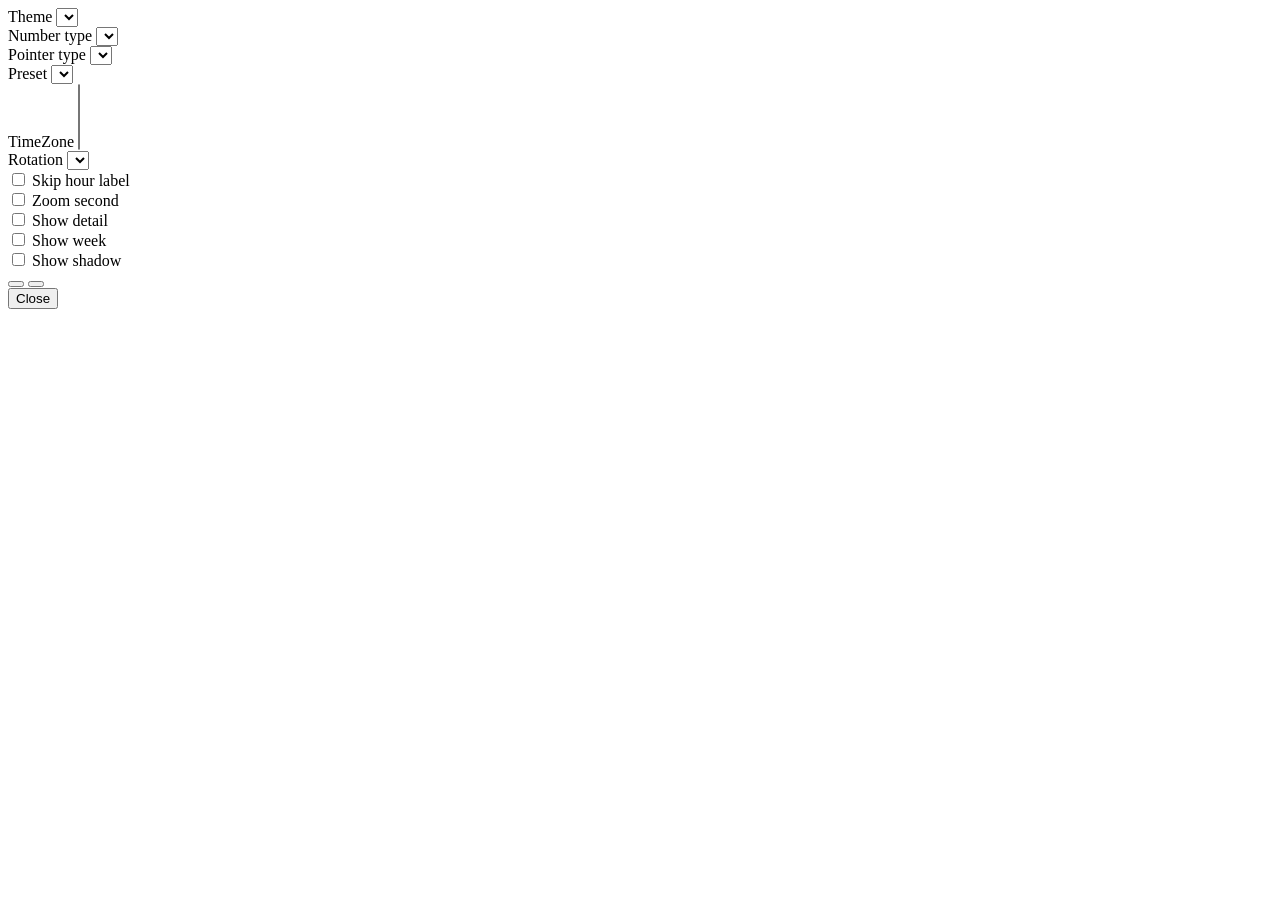
<file: clockwall.html>
<!DOCTYPE html>
<html>
  <div class="form-fw">
    <div class="form-fw">

    </div>

    <div class="main-area">
        <div class="form-fw">
			    <div class="form-test">
            <label for="input-theme">Theme</label>
            <select id="input-theme" name="body"> </select>
          </div>
			    <div class="form-test">
            <label for="input-number">Number type</label>
            <select id="input-number" name="body"> </select>
          </div>
          <div class="form-test">
            <label for="input-pointer">Pointer type</label>
            <select id="input-pointer" name="body"> </select>
          </div>
          <div class="form-test">
            <label for="input-preset">Preset</label>
            <select id="input-preset" name="body"> </select>
          </div> 
          <div class="form-test">
            <label for="input-timezone">TimeZone</label>
            <select id="input-timezone" name="body" multiple="multiple"> </select>
          </div> 
          <div class="form-test">
            <label for="input-rotation">Rotation</label>
            <select id="input-rotation" name="body"> </select>
          </div> 
          <div class="main-area">
            <div class="form-test"> <input type="checkbox" id="SkipHourLabel"> <label for="SkipHourLabel">Skip hour label</label>
            </div>
            <div class="form-test"> <input type="checkbox" id="ZoomSecond"> <label for="ZoomSecond">Zoom second</label>
            </div>
            <div class="form-test"> <input type="checkbox" id="ShowDetailInfo"> <label for="ShowDetailInfo">Show detail</label>
            </div>
            <div class="form-test"> <input type="checkbox" id="ShowWeekDate"> <label for="ShowWeekDate">Show week</label>
            </div>
            <div class="form-test"> <input type="checkbox" id="ShowShadow"> <label for="ShowShadow">Show shadow</label>
            </div>
          </div>
          <div class="form-oper">
            <div class="form-loop">
              <button id="Start" type="button" class="btn btn-primary" data-bs-toggle="tooltip" title="Start"><i class="bi-play"></i></button>          	
              <button id="Stop" type="button" class="btn btn-primary disabled" data-bs-toggle="tooltip" title="Stop"><i class="bi-stop"></i></button>           	
            </div>
            <div class="form-loop">
              <button id="Close" type="button" class="btn btn-primary" data-bs-toggle="tooltip" title="Close session"><i class="bi-x"></i>Close</button>
            </div>
          </div>
        </div>
    </div>

  </div>
</html>
</file>
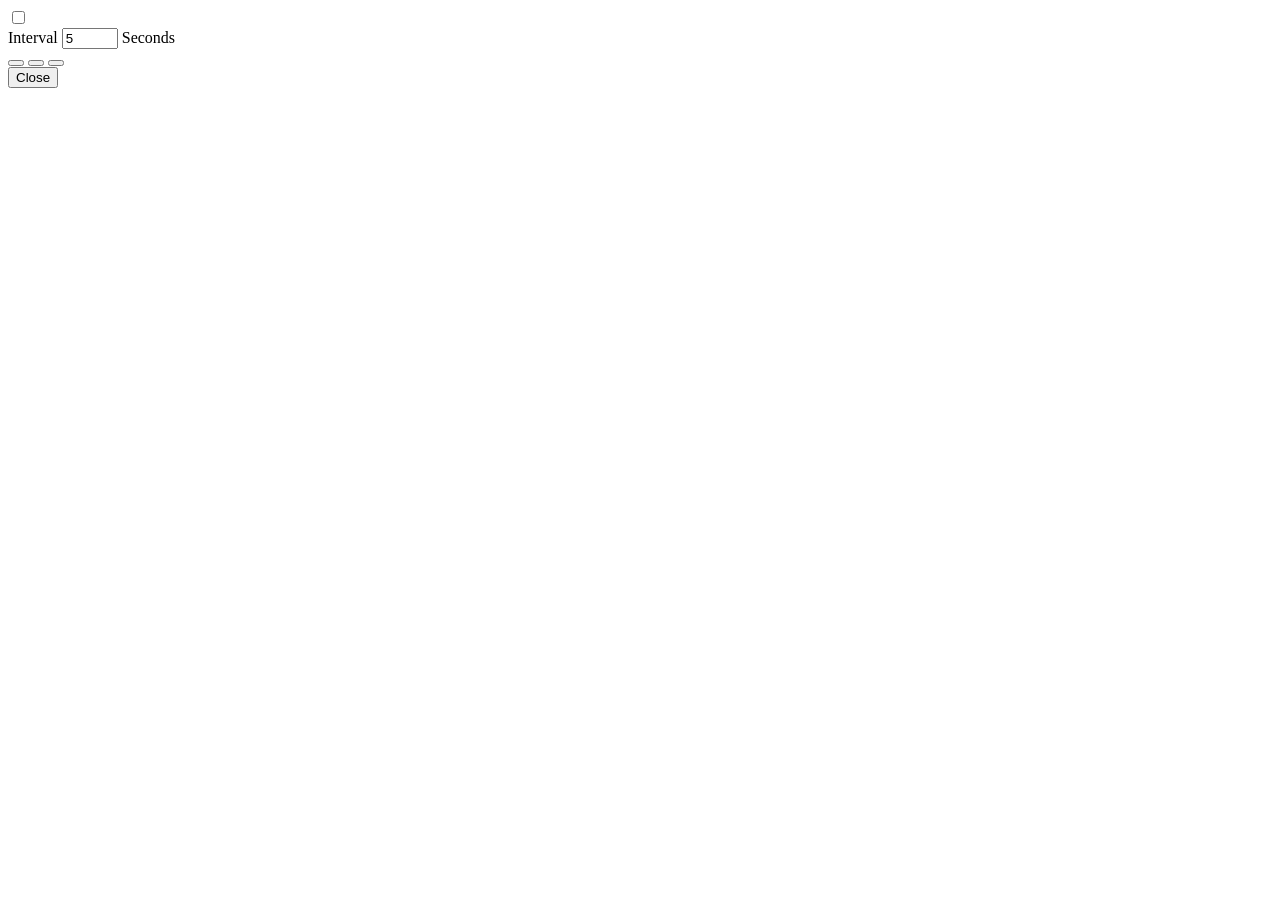
<file: play.html>
<!DOCTYPE html>
<html>


    <div class="input-area">

    </div>
    <div>

    </div>
    <div class="form-oper">
      <div class="form-loop">  
            <input class="form-check-input" type="checkbox" value="" id="flexCheckChecked" >
            <label class="form-check-label" for="flexCheckChecked"><i class="bi-arrow-repeat" data-bs-toggle='tooltip' title="Loop play"></i>
            </label>
 
      </div>
      <div class="form-loop col-xs-2">
        <label class="form-check-label" for="interval_id">Interval</label>
 
          <input type="number" class="form-control input-sm" id="interval_id" value="5" min="0" max="100" step="1"/>        
          <label class="form-check-label" for="interval_id">Seconds</label>

  
      </div>
      <div class="form-loop">
        <button id="Start" type="button" class="btn btn-primary" data-bs-toggle="tooltip" title="Start"><i class="bi-play"></i></button>
        <button id="Pause" type="button" class="btn btn-primary disabled" data-bs-toggle="tooltip" title="Pause"><i class="bi-pause"></i></button>           	
        <button id="Stop" type="button" class="btn btn-primary disabled" data-bs-toggle="tooltip" title="Stop"><i class="bi-stop"></i></button>           	
      </div>
      <div class="form-loop">
        <button id="Close" type="button" class="btn btn-primary" data-bs-toggle="tooltip" title="Close session"><i class="bi-x"></i>Close</button>
      </div>
    </div>



</html>
</file>
